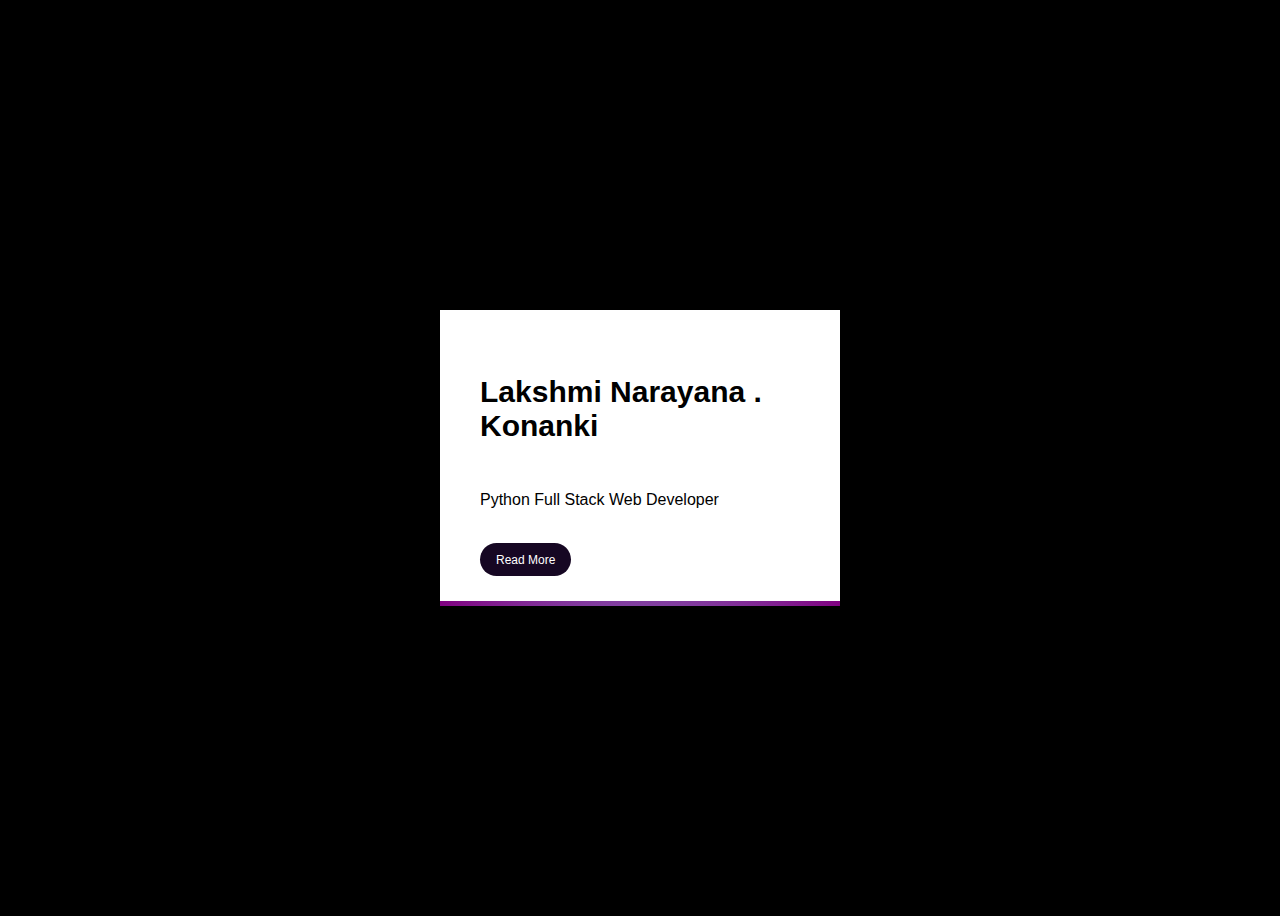
<file: LakshmiNarayana.Konanki/Cards/01. Card 1/index.html>
<html lang="en">
  <head>
    <meta charset="UTF-8" />
    <meta http-equiv="X-UA-Compatible" content="IE=edge" />
    <meta name="viewport" content="width=device-width, initial-scale=1.0" />
    <title>Creative Card 1</title>
    <link rel="stylesheet" href="style.css" />
  </head>
  <body>
    <section class="card-container">
      <article class="content">
        <h2>Lakshmi Narayana . Konanki</h2>
        <p>
          Python Full Stack Web Developer
        </p>
        <a href="" style="border-radius: 50px;">Read More</a>
      </article>
    </section>
  </body>
</html>
</file>
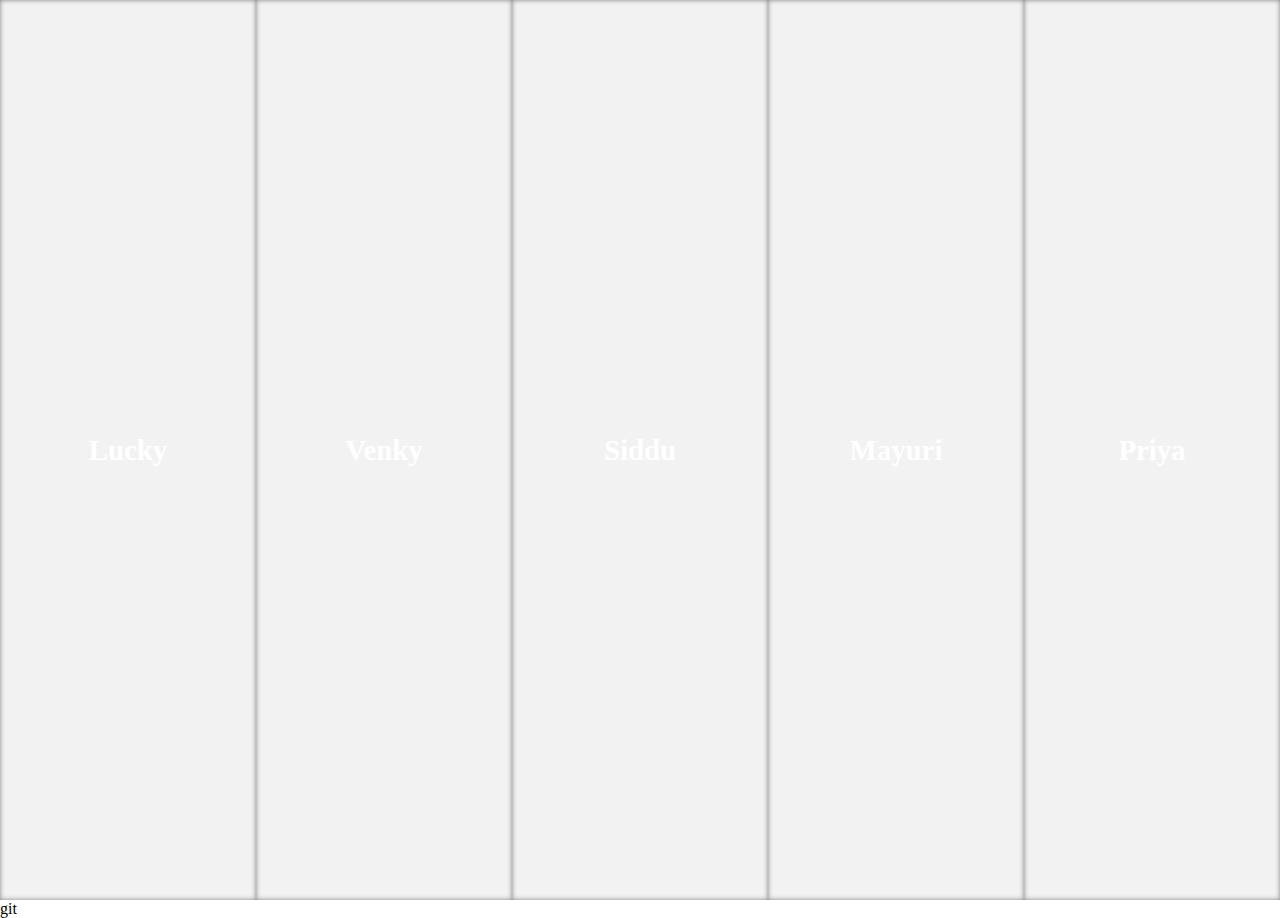
<file: LakshmiNarayana.Konanki/Cards/Flex Panel/index.html>
<!DOCTYPE html>
<html lang="en">
<head>
    <meta charset="UTF-8">
    <meta name="viewport" content="width=device-width, initial-scale=1.0">
    <title>flex Panels</title>
    <link rel="stylesheet" href="./style.css">
    <script src="./app.js" defer></script>
</head>
<body>
    <main>
        <div class="panel">
            <p>Python</p>
            <p><strong>Lucky</strong></p>
            <p>Django</p>
        </div>
        <div class="panel">
            <p>java</p>
            <p><strong>Venky</strong></p>
            <p>Node Js</p>
        </div>
        <div class="panel">
            <p>.Net</p>
            <p><strong>Siddu</strong></p>
            <p>React Js</p>
        </div>
        <div class="panel">
            <p>Oracle</p>
            <p><strong>Mayuri</strong></p>
            <p>Sever Except</p>
        </div>
        <div class="panel">
            <p>C++</p>
            <p><strong>Priya</strong></p>
            <p>WordPress</p>
        </div>
    </main>git
</body>
</html>
</file>
<file: LakshmiNarayana.Konanki/Cards/01. Card 1/style.css>
body {
  display: flex;
  justify-content: center;
  align-items: center;
  font-family: sans-serif;
  background: black;
  height: 100vh;
}

.card-container {
  position: relative;
  width: 320px;
  padding: 40px;
  background: white;
  overflow: hidden;
}

.card-container:before {
  content: "";
  position: absolute;
  left: 0;
  bottom: calc(-100% + 5px);
  width: 100%;
  height: 100%;
  background-image:radial-gradient(skyblue,purple);
  z-index: 1;
  transition: 1s;
}

.card-container:hover:before {
  bottom: 0;
}

.content {
  position: relative;
  color: #000;
  z-index: 2;
  transition: 1s;
}

h2 {
  font-size: 30px;
}

p {
  line-height: 25px;
  padding: 20px 0;
  margin: 20px 0;
}

a {
  font-size: 12px;
  color: #fff;
  text-decoration: none;
  background: rgb(22, 7, 35);
  padding: 0.6rem 1rem;
}

.card-container:hover .content {
  color: #fff;
}
</file>
<file: LakshmiNarayana.Konanki/Cards/Flex Panel/style.css>
* {
    box-sizing: border-box;
    margin: 0;
    padding: 0;
}

main{
    background: url('https://media.istockphoto.com/id/1341408852/video/colored-smoke-on-a-dark-background-blue-and-red-light-with-smoke.jpg?s=640x640&k=20&c=v2DQUY8IVbli_6FH_9KAs6YWRXlDdYiBJHfp7JFh7NY=') no-repeat center;
    background-size: cover;
    display: flex;
    justify-content: center;
    align-items: center;
    height: 100vh;
}

strong {
    transition: 1000ms;
    font-family: "Kumbh Sans", serif;
}

.panel {
    background: rgba(126, 126, 126, 0.1);
    flex: 1;
    box-shadow: inset 0px 0px 5px grey;
    display: flex;
    justify-content: center;
    align-items: center;
    height: 100%;
    flex-direction: column;
    overflow: hidden;
    transition: all 1500ms;
    transition-timing-function: cubic-bezier(0.68, -0.55, 0.265, 1.55);
}

.panel p {
    color: #ffffff;
    padding: 0 0.5rem;
    font-size: 1.8rem;
    flex: 1;
    display: flex;
    justify-content: center;
    align-items: stretch;
    flex-direction: column;
    width: 100%;
    text-align: center;
    transition: all 1000ms;
    transition-timing-function: cubic-bezier(0.68, -0.55, 0.265, 1.55);
    font-family: monospace;
}

.panel p:first-child {
    transform: translateY(-100%);
}

.panel p:last-child {
    transform: translateY(100%);
}

.panel.panel--active {
    flex: 3;
}

.panel.panel--active strong {
    font-size: 3rem;
    text-shadow: 3px 5px black;
}

.panel.panel--active p:last-child.active {
    transform: translateY(0%);
}

.panel.panel--active p:first-child.active {
    transform: translateY(0%);
}
</file>
